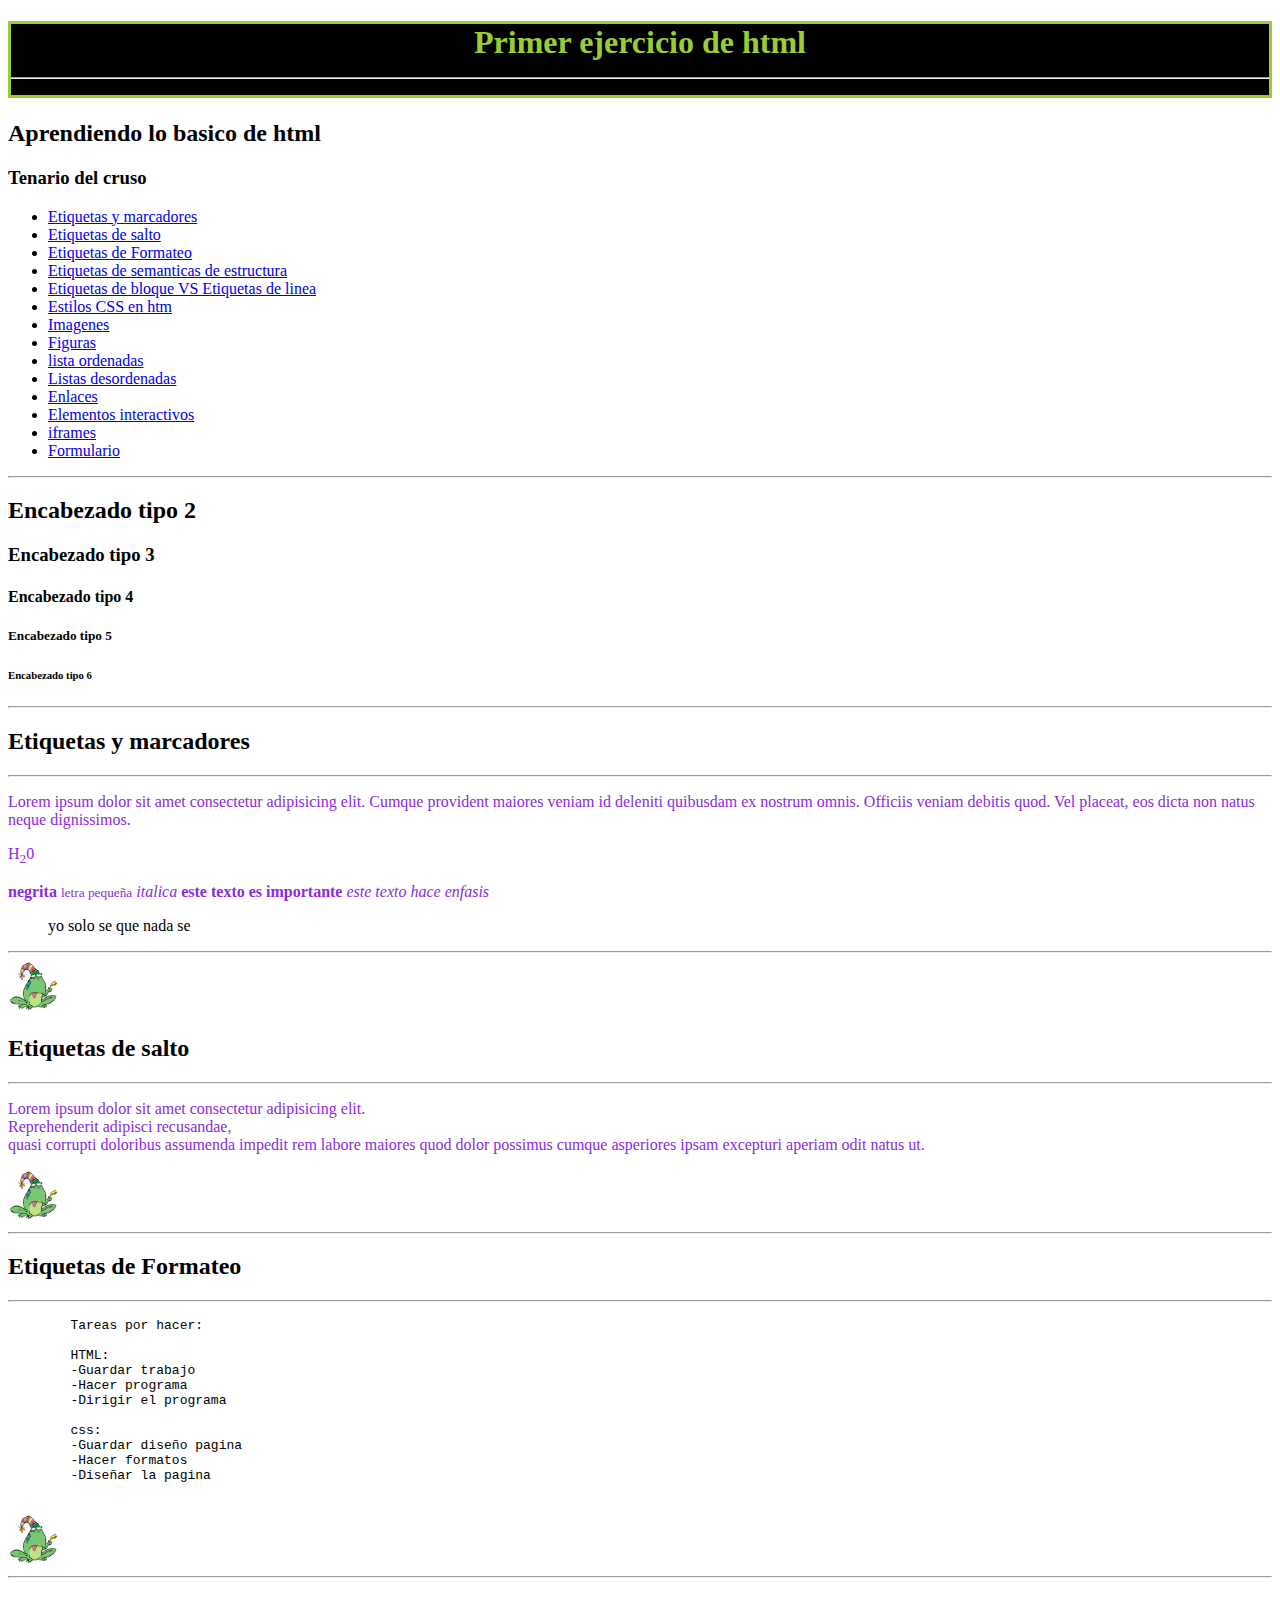
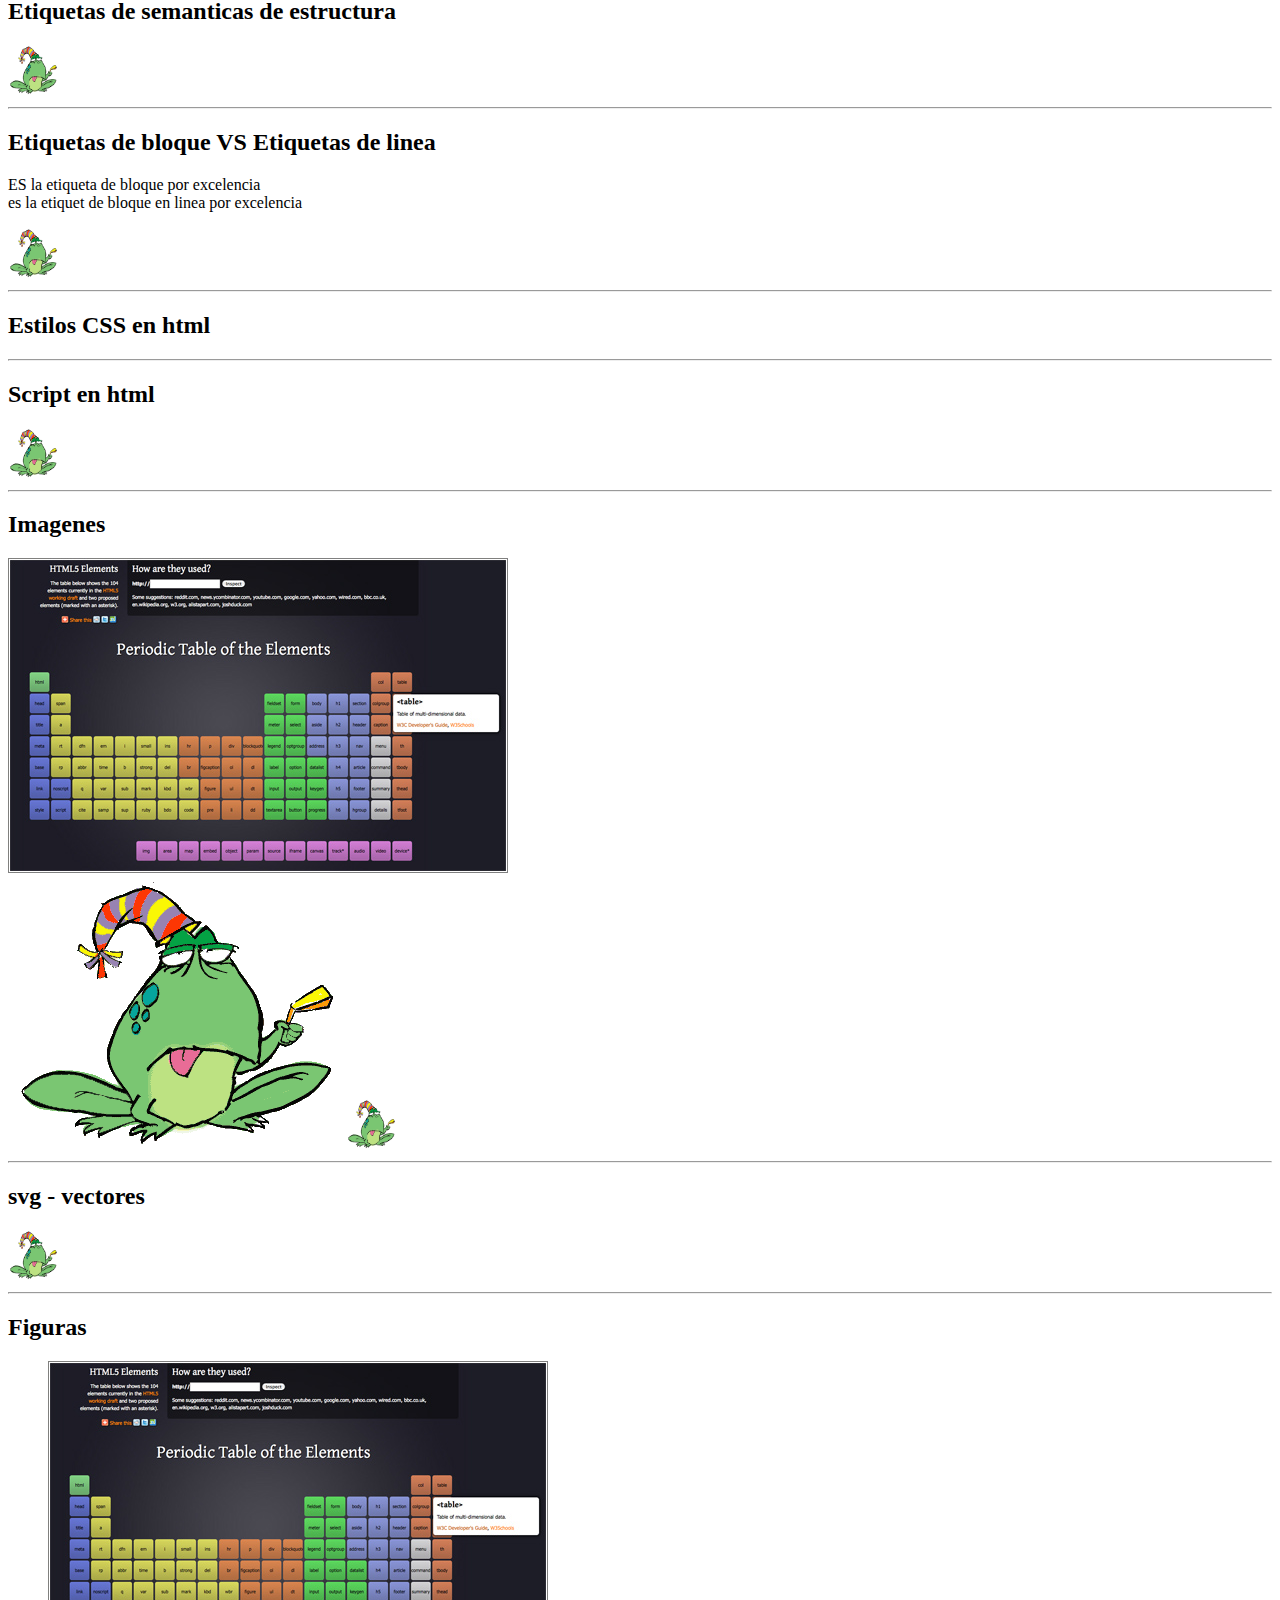
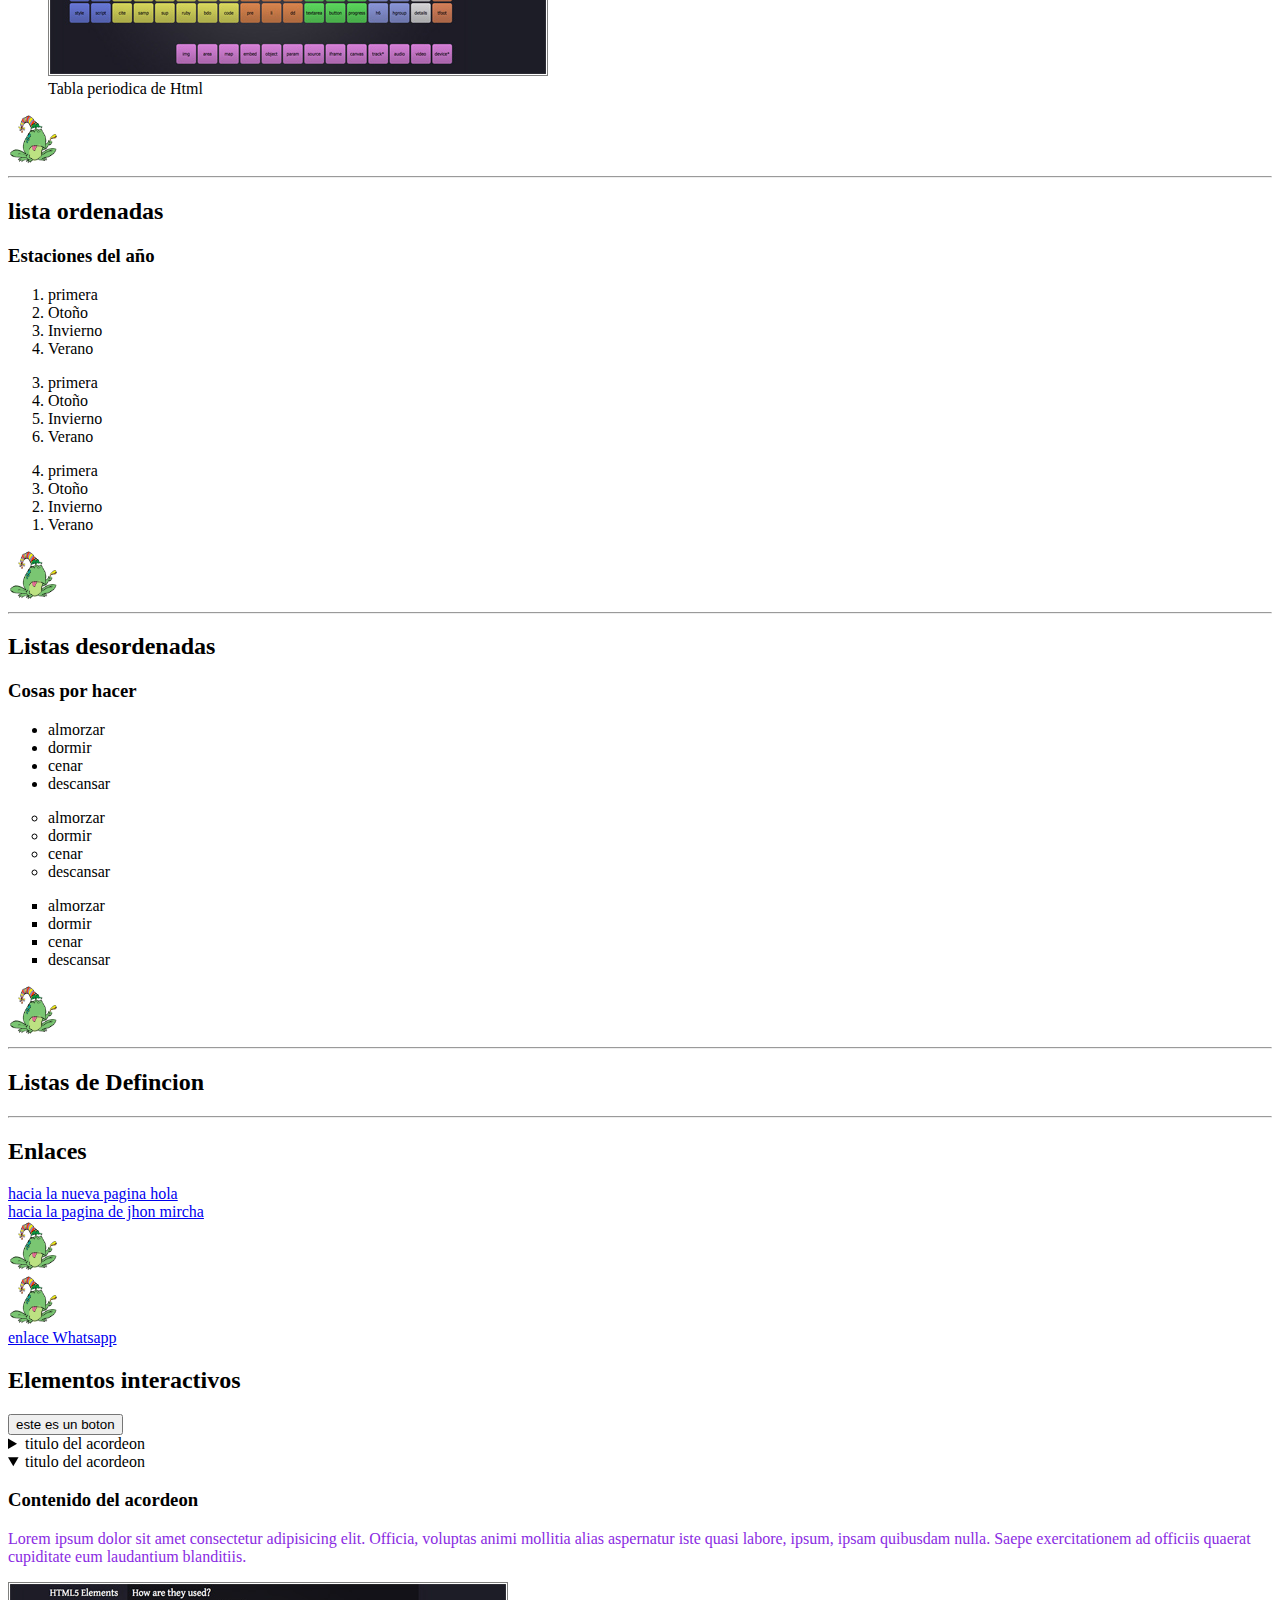
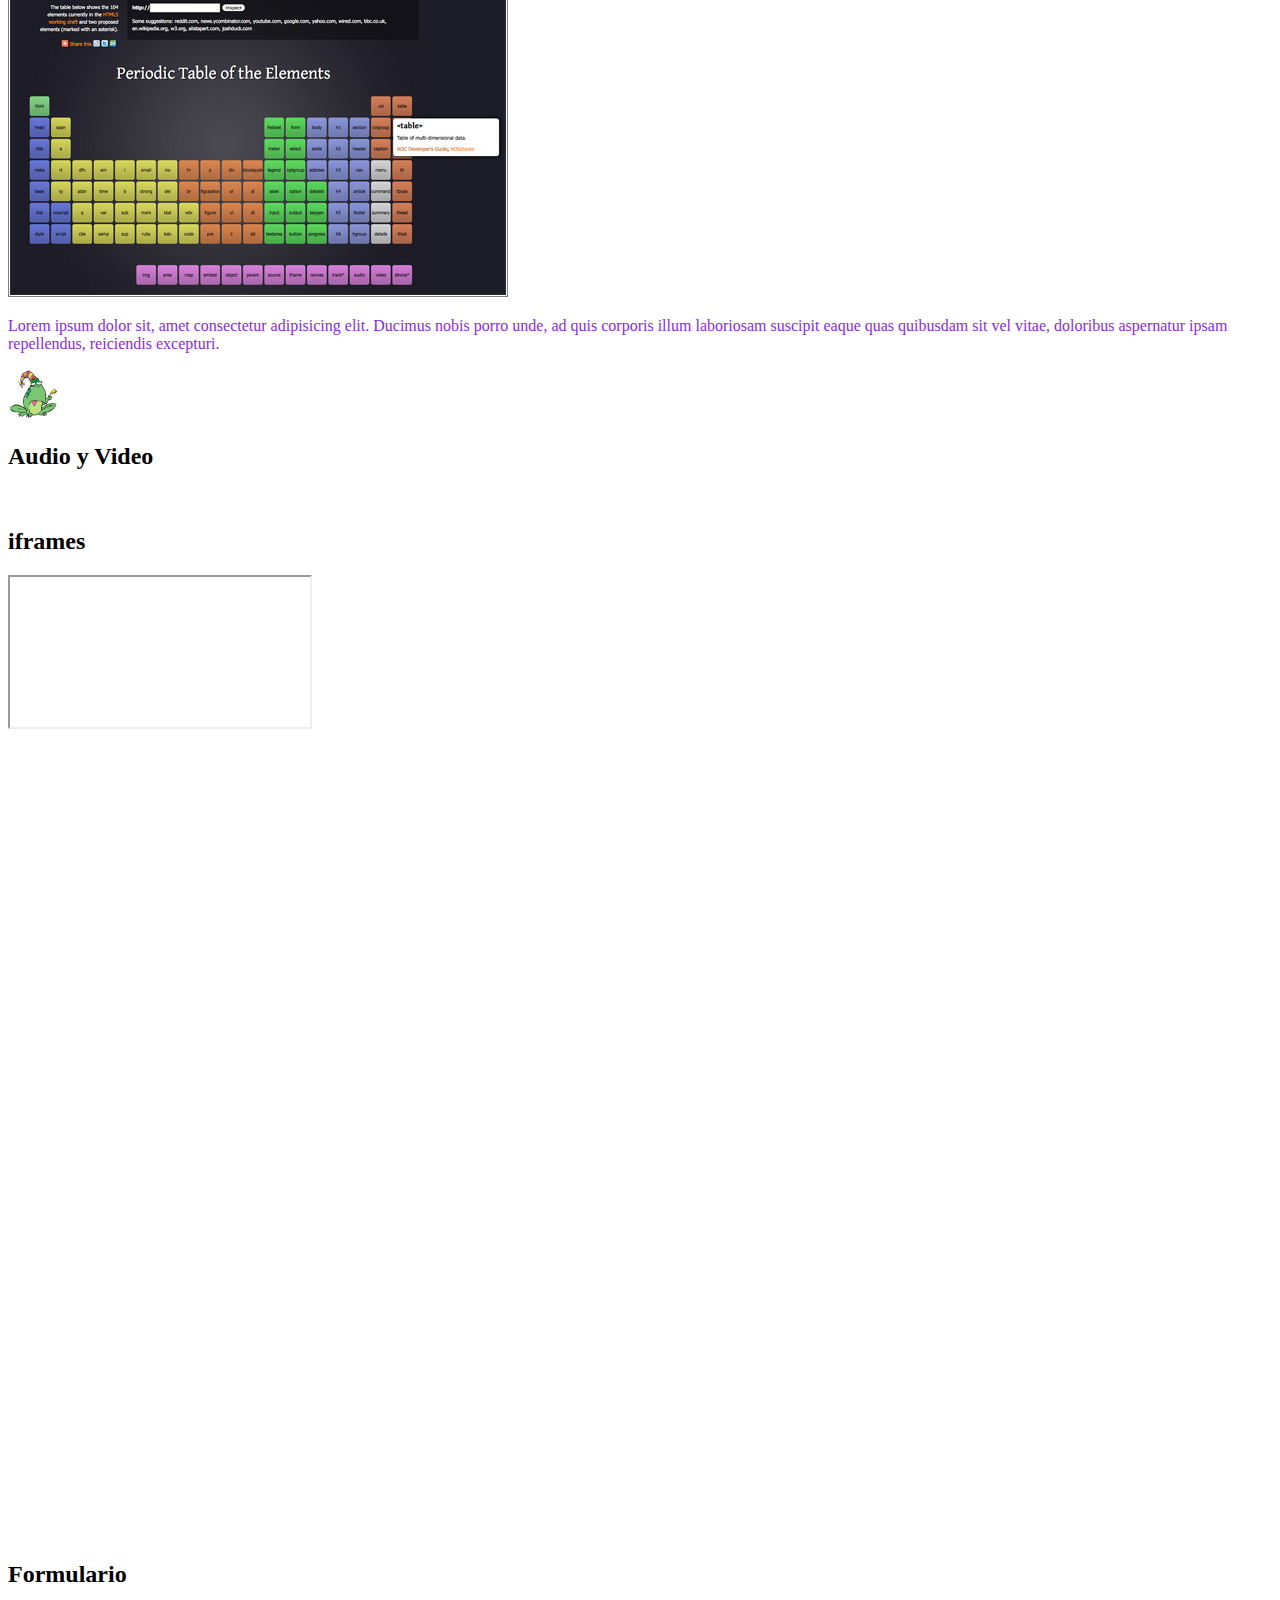
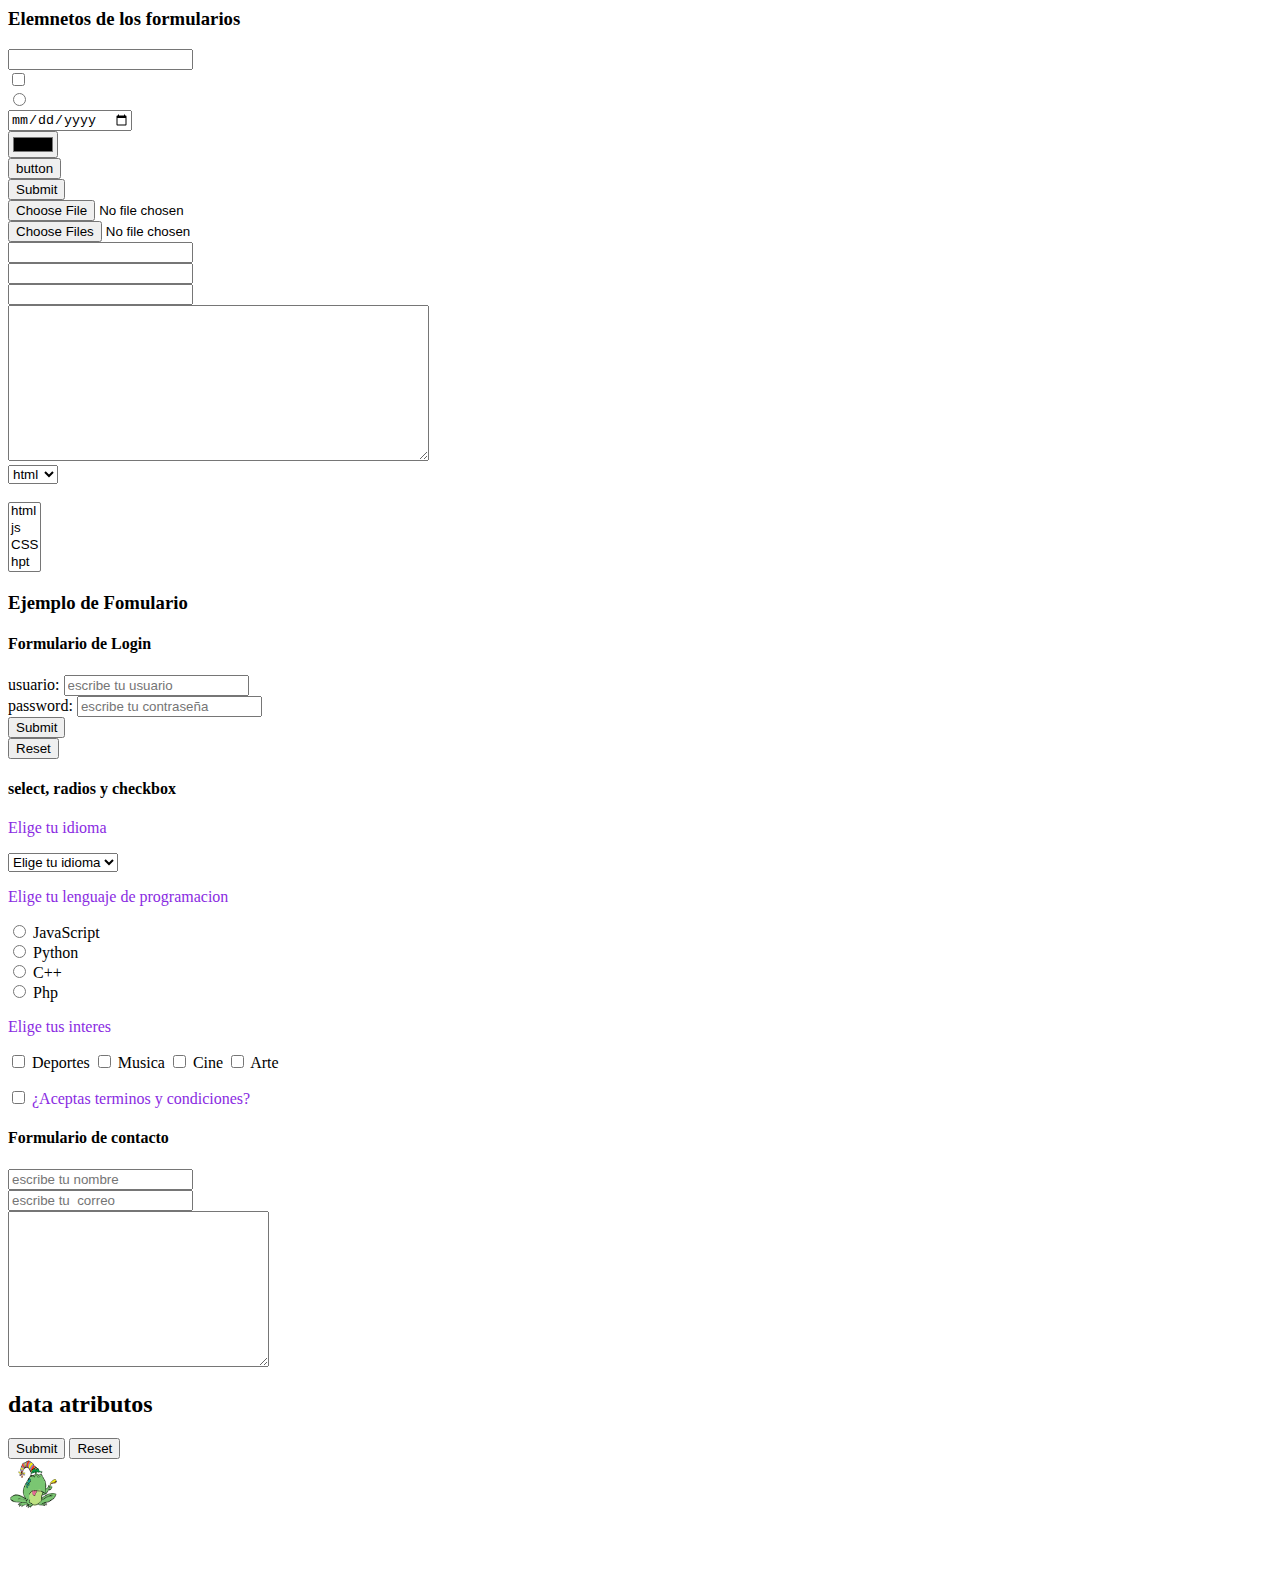
<file: index.html>
<!DOCTYPE html>
<html lang="es">
<head>
    <meta charset="UTF-8">
    <meta http-equiv="X-UA-Compatible" content="IE=edge">
    <meta name="viewport" content="width=device-width, initial-scale=1.0">
    <title>EJERCICIO HMTL</title>
    <meta  name="desription"  content="Esta en mi primera pagina de diseño wed">

    <link rel="stylesheet" href="accest/styles.css">
</head>
<body>

    <h1>Primer ejercicio de  html  <hr> </h1>

    <h2 id="inicio">Aprendiendo lo basico de html  </html></h2>
    <h3>Tenario del cruso</h3>
    
    <ul>
        <li><a href="index.html#marcadores">Etiquetas y marcadores</a></li>
        <li><a href="index.html#Etiquetas">Etiquetas de salto</a></li>
        <li><a href="index.html#formateo">Etiquetas de Formateo</a></li>
        <li><a href="index.html#etiquetas-semanticas">Etiquetas de semanticas de estructura</a></li>
        <li><a href="index.html#etiquetas-de-bloque">Etiquetas de bloque VS Etiquetas de linea</a></li>
        <li><a href="index.html#estilos-css">Estilos CSS en htm</a></li>
        <li><a href="index.html#Imagenes">Imagenes</a></li>
        <li><a href="index.html#Figuras">Figuras</a></li>
        <li><a href="index.html#lista_ordenada">lista ordenadas</a></li>
        <li><a href="index.html#lista_desordenada">Listas desordenadas</a></li>
        <li><a href="index.html#enlaces">Enlaces</a></li>
        <li><a href="index.html#elementos-interactivos">Elementos interactivos</a></li>
        <li><a href="index.html#idframes">iframes</a></li>
        <li><a href="index.html#formularios">Formulario</a></li>
    </ul>
    
    <hr>


    <h2>Encabezado tipo 2</h2>
    <h3>Encabezado tipo 3</h3>
    <h4>Encabezado tipo 4</h4>
    <h5>Encabezado tipo 5</h5>
    <h6>Encabezado tipo 6</h6>
    <hr>

    <h2 id="marcadores">Etiquetas y marcadores</h2>
    <p><hr></p>

    <p>Lorem ipsum dolor sit amet consectetur adipisicing elit. Cumque provident maiores veniam id deleniti quibusdam ex nostrum omnis. Officiis veniam debitis quod. Vel placeat, eos dicta non natus neque dignissimos.</p>

    <p>H<sub>2</sub>0</p>
    <p><b>negrita</b>  <small>letra pequeña</small>  <i>italica</i>  <strong>este texto es importante</strong>  <em>este texto hace enfasis</em></p>

    <p><blockquote>yo solo se que nada se</blockquote></p><hr>
    <a href="index.html#inicio"><img src="imagines/rana-imagen-animada-0015.gif" alt="rana" width="50" height="50"></a>

    <h2 id="Etiquetas">Etiquetas de salto</h2>
    <p><hr></p>


    <p>Lorem ipsum dolor sit amet consectetur adipisicing elit. <br> Reprehenderit adipisci recusandae, <br> quasi corrupti doloribus assumenda impedit rem labore maiores quod dolor possimus cumque asperiores ipsam excepturi aperiam odit natus ut.</p>
    <a href="index.html#inicio"><img src="imagines/rana-imagen-animada-0015.gif" alt="rana" width="50" height="50"></a>
    <hr>

    <h2 id="formateo">Etiquetas de Formateo</h2>
    <hr>
    <p>
    <pre>
        Tareas por hacer:
        
        HTML:
        -Guardar trabajo
        -Hacer programa
        -Dirigir el programa

        css:
        -Guardar diseño pagina 
        -Hacer formatos
        -Diseñar la pagina
    </pre>

    </p>
    <a href="index.html#inicio"><img src="imagines/rana-imagen-animada-0015.gif" alt="rana" width="50" height="50"></a>
    <hr>

    <h2 id="etiquetas-semanticas">Etiquetas de semanticas de estructura</h2>

    <p>

    </p>
    <a href="index.html#inicio"><img src="imagines/rana-imagen-animada-0015.gif" alt="rana" width="50" height="50"></a>
    <hr>

    <h2 id="etiquetas-de-bloque">Etiquetas de bloque VS Etiquetas de linea</h2>

    <p>
        <div>ES la etiqueta de bloque por excelencia</div>
        <span>es la etiquet de bloque en linea por excelencia</span>

    </p>
    <a href="index.html#inicio"><img src="imagines/rana-imagen-animada-0015.gif" alt="rana" width="50" height="50"></a>
    <hr>

    <h2 id="estilos-css">Estilos CSS en html</h2>

    <p>
    </p>
    <hr>

    <h2>Script en html</h2>

    <a href="index.html#inicio"><img src="imagines/rana-imagen-animada-0015.gif" alt="rana" width="50" height="50"></a>
    <hr>

    <h2 id="Imagenes">Imagenes</h2>

    <img src="imagines/tablehtml5.jpg" alt="Tabla periodica de los elementos html">
    <br>
    <img src="imagines/rana-imagen-animada-0015.gif" alt="rana triste">
    <a href="index.html#inicio"><img src="imagines/rana-imagen-animada-0015.gif" alt="rana" width="50" height="50"></a>
    <hr>

    <h2>svg - vectores</h2>
    <a href="index.html#inicio"><img src="imagines/rana-imagen-animada-0015.gif" alt="rana" width="50" height="50"></a>
    <hr>

    <h2 id="Figuras">Figuras</h2>

    <figure>
        <img src="imagines/tablehtml5.jpg" alt="tabla periodica de html">
        <figcaption>Tabla periodica de Html</figcaption>
    </figure>
    <a href="index.html#inicio"><img src="imagines/rana-imagen-animada-0015.gif" alt="rana" width="50" height="50"></a>
    <hr>

    <h2 id="lista_ordenada">lista ordenadas</h2>
    <h3>Estaciones del año</h3>
    <ol>
        <li>primera</li>
        <li>Otoño</li>
        <li>Invierno</li>
        <li>Verano</li>
    </ol>

    <ol start="3">
        <li>primera</li>
        <li>Otoño</li>
        <li>Invierno</li>
        <li>Verano</li>
    </ol>

    <ol reversed>
        <li>primera</li>
        <li>Otoño</li>
        <li>Invierno</li>
        <li>Verano</li>
    </ol>
    <a href="index.html#inicio"><img src="imagines/rana-imagen-animada-0015.gif" alt="rana" width="50" height="50"></a>
    <hr>
    <h2 id="lista_desordenada">Listas desordenadas</h2>

    <h3>Cosas por hacer</h3>

    <ul>
        <li>almorzar</li>
        <li>dormir</li>
        <li>cenar</li>
        <li>descansar</li>
    </ul>

    <ul type="circle"   >
        <li>almorzar</li>
        <li>dormir</li>
        <li>cenar</li>
        <li>descansar</li>
    </ul>

    <ul type="square">
        <li>almorzar</li>
        <li>dormir</li>
        <li>cenar</li>
        <li>descansar</li>
    </ul>
    <a href="index.html#inicio"><img src="imagines/rana-imagen-animada-0015.gif" alt="rana" width="50" height="50"></a>
    <hr>

<h2>Listas de Defincion</h2>
<hr>

<h2 id="enlaces">Enlaces</h2>

<a href="imagines/hola.html">hacia la nueva pagina hola</a><br>
<a href="https://jonmircha.com/cursos" target="_blank">hacia la pagina de jhon mircha</a><br>

<a href="https://jonmircha.com/cursos" target="_blank"> <img src="imagines/rana-imagen-animada-0015.gif" alt="hacia la pagina de jhon" width="50" height="50">
</a><br>
<a href="index.html#inicio"><img src="imagines/rana-imagen-animada-0015.gif" alt="rana" width="50" height="50"></a>
<br>
<a href="https://api.Whatsapp.com/send?phone=324546247" target="_blank">enlace Whatsapp</a>
<br>

<h2 id="elementos-interactivos">Elementos interactivos</h2>

<button>este es un boton</button>
<details>
    <summary>titulo del acordeon</summary>
    <article>
        <h3 >Contenido del acordeon</h3>
        <p>Lorem ipsum dolor sit amet consectetur adipisicing elit. Officia, voluptas animi mollitia alias aspernatur iste quasi labore, ipsum, ipsam quibusdam nulla. Saepe exercitationem ad officiis quaerat cupiditate eum laudantium blanditiis.</p>
        <img src="imagines/tablehtml5.jpg" alt="tabla del html"><br>
        <p>Lorem ipsum dolor sit, amet consectetur adipisicing elit. Ducimus nobis porro unde, ad quis corporis illum laboriosam suscipit eaque quas quibusdam sit vel vitae, doloribus aspernatur ipsam repellendus, reiciendis excepturi.</p>
        
    </article>
</details>

<details open>
    <summary>titulo del acordeon</summary>
    <article>
        <h3>Contenido del acordeon</h3>
        <p>Lorem ipsum dolor sit amet consectetur adipisicing elit. Officia, voluptas animi mollitia alias aspernatur iste quasi labore, ipsum, ipsam quibusdam nulla. Saepe exercitationem ad officiis quaerat cupiditate eum laudantium blanditiis.</p>
        <img src="imagines/tablehtml5.jpg" alt="tabla del html"><br>
        <p>Lorem ipsum dolor sit, amet consectetur adipisicing elit. Ducimus nobis porro unde, ad quis corporis illum laboriosam suscipit eaque quas quibusdam sit vel vitae, doloribus aspernatur ipsam repellendus, reiciendis excepturi.</p>
        
    </article>
</details>
<a href="index.html#inicio"><img src="imagines/rana-imagen-animada-0015.gif" alt="rana" width="50" height="50"></a>
<br>

<h2>Audio y Video</h2>
<br>

<h2 id="idframes">iframes</h2>
<iframe src="https://www.chevyplan.com.co/home" frameborder="1"></iframe>
<br>
<br>
<iframe src="https://www.google.com/maps/embed?pb=!1m18!1m12!1m3!1d3951.66817909536!2d-72.58681172663687!3d7.929682692094123!2m3!1f0!2f0!3f0!3m2!1i1024!2i768!4f13.1!3m3!1m2!1s0x8e664e26dd289fa7%3A0xcbb81455b30150c3!2sPuente%20Mariano%20Ospina%20Perez%20El%20Zulia!5e0!3m2!1ses!2sco!4v1683408949716!5m2!1ses!2sco" width="600" height="450" style="border:0;" allowfullscreen="" loading="lazy" referrerpolicy="no-referrer-when-downgrade"></iframe>

<br>
<br>
<iframe width="560" height="315" src="https://www.youtube.com/embed/CmXx06LnVIA" title="YouTube video player" frameborder="0" allow="accelerometer; autoplay; clipboard-write; encrypted-media; gyroscope; picture-in-picture; web-share" allowfullscreen></iframe>
<br>
<h2 id="formularios">Formulario</h2>
<h3>Elemnetos de los formularios</h3>

<input type="text">
<br>
<input type="checkbox">
<br>
<input type="radio">
<br>
<input type="date">
<br>
<input type="color">
<br>
<input type="button" value="button">
<br>
<input type="submit">
<br>
<input type="file">
<br>
<input type="file" multiple>
<br>
<input type="email">
<br>
<input type="password">
<br>
<input type="search">
<br>
<textarea name="" id="" cols="50" rows="10"></textarea>
<br>

<select name="" id="">
    <option value="">html</option>
    <option value="">js</option>
    <option value="">CSS</option>
</select>

<br><br>

<select name="" id="" multiple>
    <option value="">html</option>
    <option value="">js</option>
    <option value="">CSS</option>
    <option value="">hpt</option>
</select>
<br>

<h3>Ejemplo de Fomulario</h3>
<h4>Formulario de Login</h4>
<form action="">
<label for="usuario">usuario:</label>
<input type="text" name="usuario" id="usuario" placeholder="escribe tu usuario" required>
<br>
<label for="password">password:</label>
<input type="password" name="password" id="password" placeholder="escribe tu contraseña" required> 
<br>
<input type="submit">
<br>
<input type="reset">
</form>
<h4>select, radios y checkbox </h4>
<form>
    <p>Elige tu idioma</p>

    <select name="idioma" required> 
        <option value="">Elige tu idioma</option>
        <option value="Es">Español</option>
        <option value="In"> Ingles</option>
        <option value="Fr">Francea</option>
        <option value="Pt">Portugues</option>
        <option value="It">Italiano</option>
    </select>

    <p>Elige tu lenguaje de programacion</p>
    <input type="radio" name="lenguaje" id="radio-js">
    <label for="radio-js">JavaScript</label><br>
    <input type="radio" name="lenguaje" id="radio-Pyton">
    <label for="radio-Pyton">Python</label><br>
    <input type="radio" name="lenguaje" id="radio-C++">
    <label for="radio-C++">C++</label><br>
    <input type="radio" name="lenguaje" id="radio-php">
    <label for="radio-php">Php</label><br>
    

    <p>Elige tus interes</p>
    <label>
        <input type="checkbox" name="interes" value="deportes">
        Deportes
    </label>
    <label>
        <input type="checkbox" name="interes" value="Musica">
        Musica
    </label>
    <label>
        <input type="checkbox" name="interes" value="Cine">
        Cine
    </label>
    <label>
        <input type="checkbox" name="interes" value="Arte">
        Arte
    </label>

    <p>
        <label>
            <input type="checkbox" name="terminos" required>
            ¿Aceptas terminos y condiciones?
        </label>
    </p>

    <h4>Formulario de contacto</h4>

    <form>
        <input type="text" name="nombre" placeholder="escribe tu nombre"><br>
        <input type="text" name="email" placeholder="escribe tu  correo"><br>
        <textarea name="comentarios" cols="30" rows="10" required></textarea>
    </form>

    <h2>data atributos</h2>
    



    <input type="submit">
    <input type="reset">

</form>


<br>
<a href="index.html#inicio"><img src="imagines/rana-imagen-animada-0015.gif" alt="rana" width="50" height="50"></a>
<br>
<br>
<br>
<br>
    <script>
        console.log("Hola estamos aprendiendo html")
    </script>

    <script src="accest/codigos.js"></script>

    
</body>
</html>
</file>
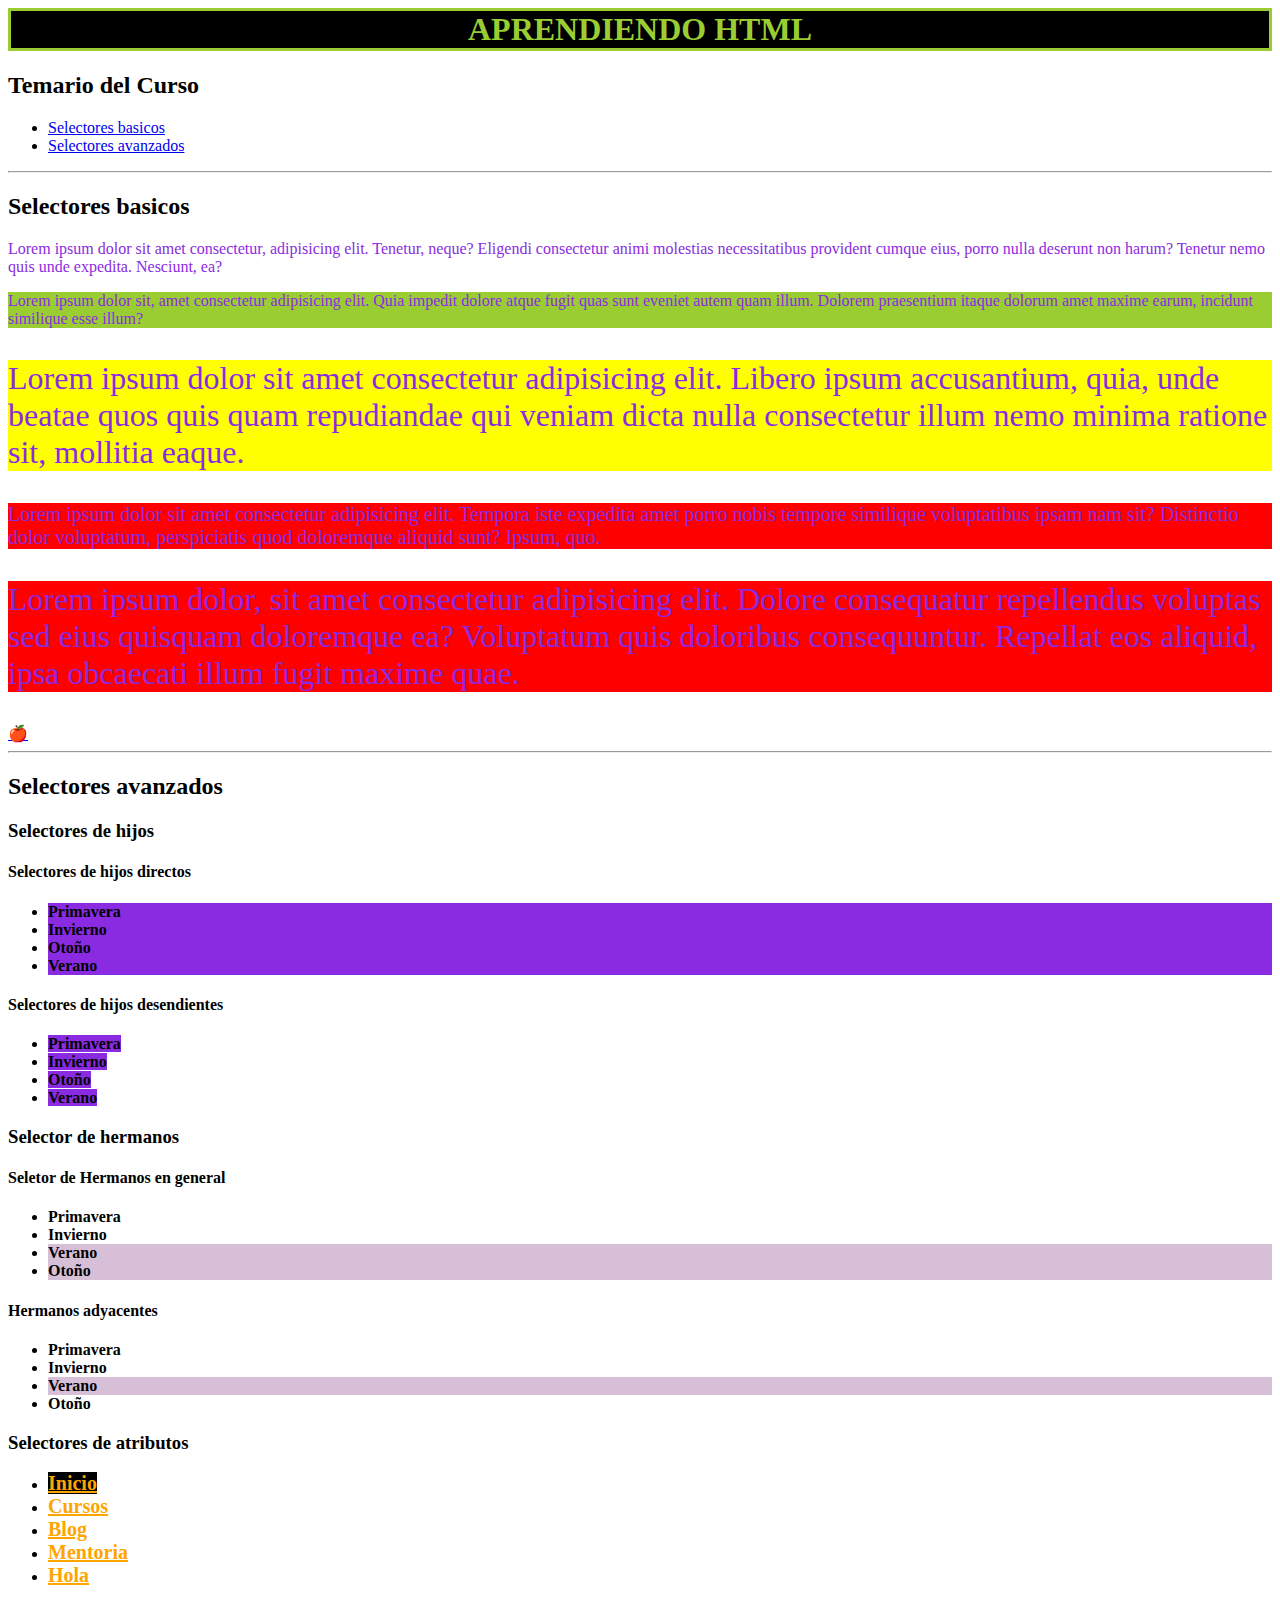
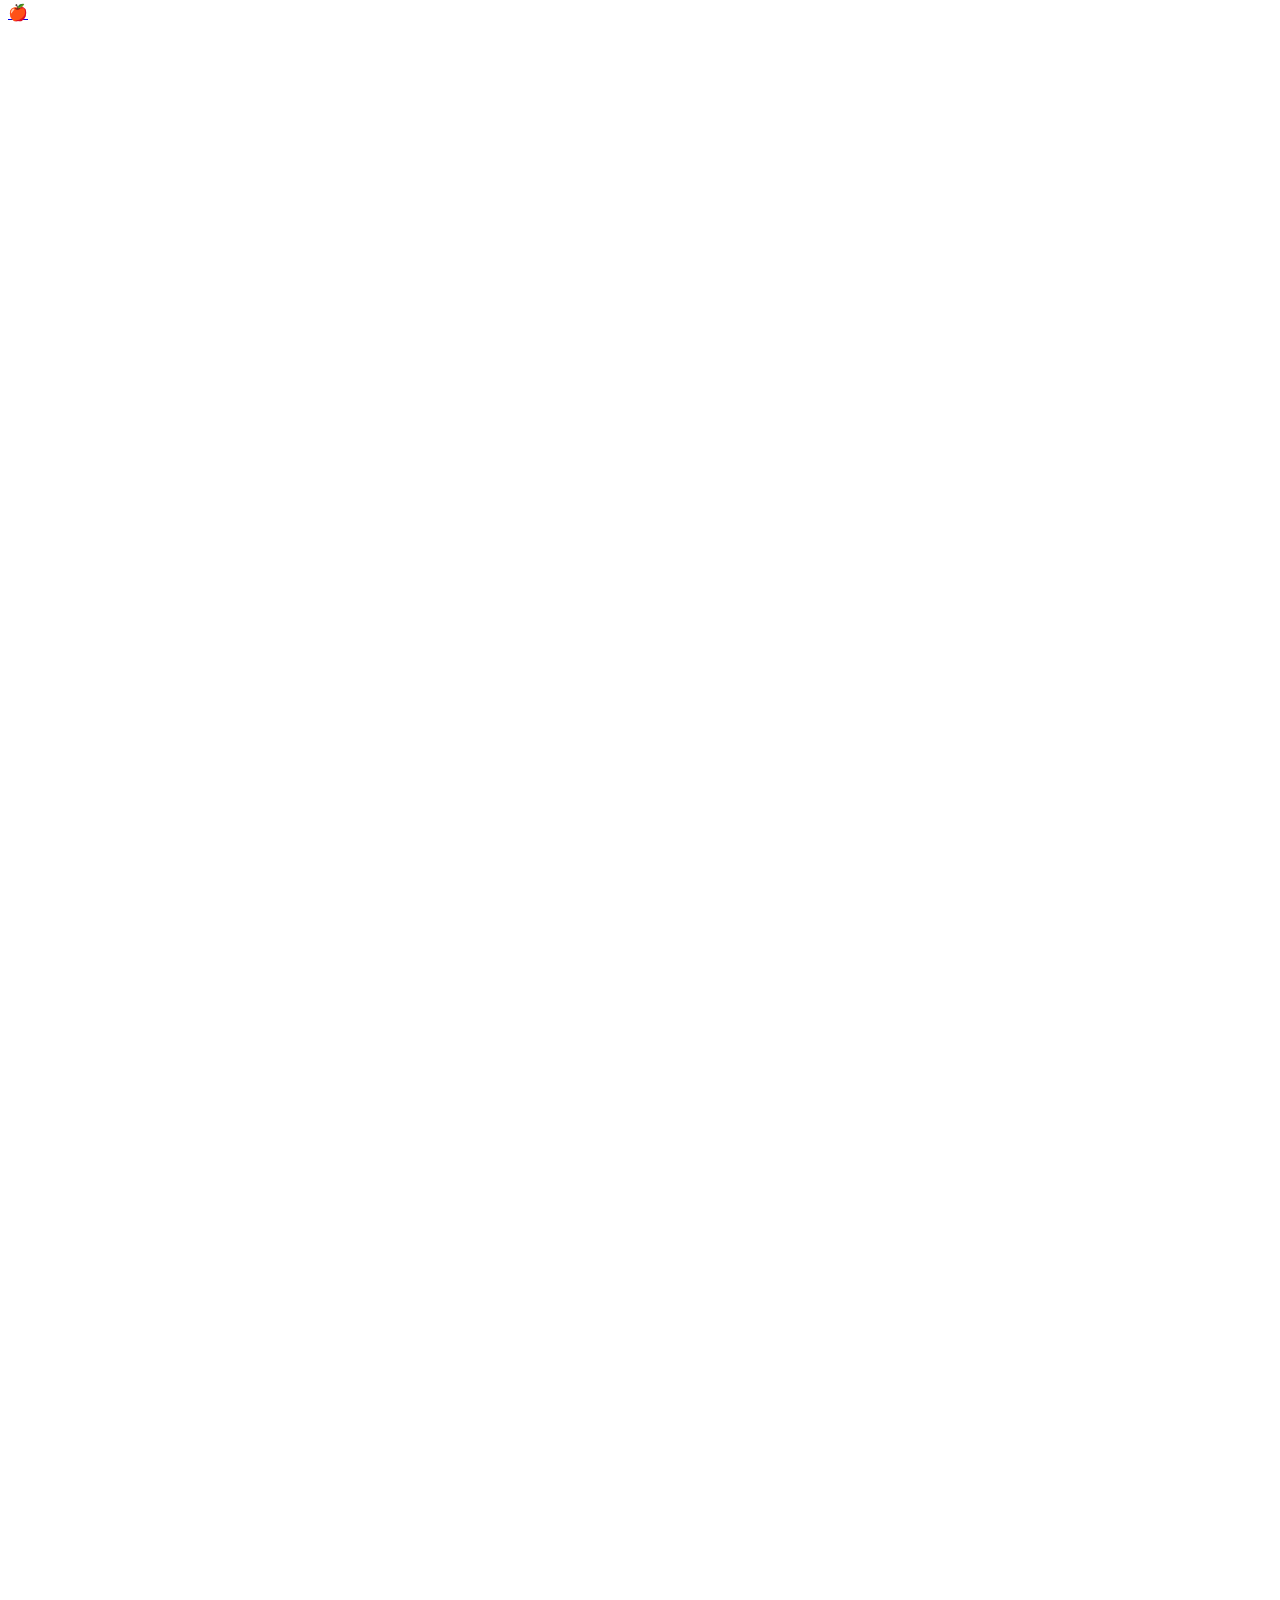
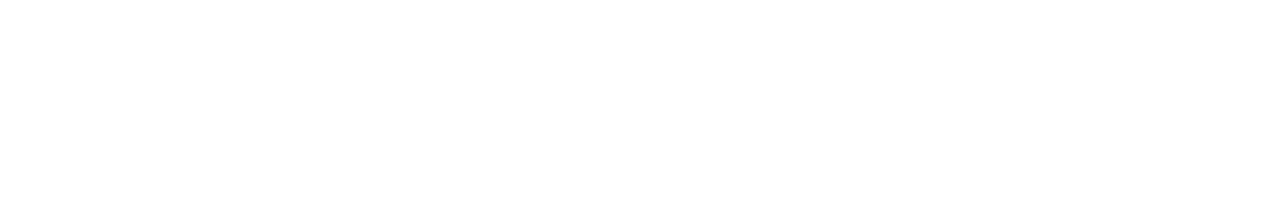
<file: accest/index2.html>
<html lang="en">
<head>
    <meta charset="UTF-8">
    <meta http-equiv="X-UA-Compatible" content="IE=edge">
    <meta name="viewport" content="width=device-width, initial-scale=1.0">
    <title>Curso de Css</title>
    <link rel="stylesheet" href="styles.css">

    <style>
        html {
            scroll-behavior: smooth;
        }
    </style>

</head>

<body>

    <article>
    <h1 id="temario-css">APRENDIENDO HTML</h1>
    <h2>Temario del Curso</h2>
    <ul>
        <li><a href="index2.html#selectores-basicos">Selectores basicos</a></li>
        <li><a href="index2.html#selectores-avanzados">Selectores avanzados</a></li>
    </ul>
</article>
   
    <hr>

    <article id="selectores-basicos">
        <h2>Selectores basicos</h2>
    
        <p>Lorem ipsum dolor sit amet consectetur, adipisicing elit. Tenetur, neque? Eligendi consectetur animi molestias necessitatibus provident cumque eius, porro nulla deserunt non harum? Tenetur nemo quis unde expedita. Nesciunt, ea?</p>

        <p id="parrafo-2">
            Lorem ipsum dolor sit, amet consectetur adipisicing elit. Quia impedit dolore atque fugit quas sunt eveniet autem quam illum. Dolorem praesentium itaque dolorum amet maxime earum, incidunt similique esse illum?</p>

        <p class="text-32 bg-blue text-yellow">
            Lorem ipsum dolor sit amet consectetur adipisicing elit. Libero ipsum accusantium, quia, unde beatae quos quis quam repudiandae qui veniam dicta nulla consectetur illum nemo minima ratione sit, mollitia eaque.</p>

        <p class="text-20  bg-blue  text-white">
            Lorem ipsum dolor sit amet consectetur adipisicing elit. Tempora iste expedita amet porro nobis tempore similique voluptatibus ipsam nam sit? Distinctio dolor voluptatum, perspiciatis quod doloremque aliquid sunt? Ipsum, quo.
        </p>

        <p class="text-32 bg-blue  text-white">
            Lorem ipsum dolor, sit amet consectetur adipisicing elit. Dolore consequatur repellendus voluptas sed eius quisquam doloremque ea? Voluptatum quis doloribus consequuntur. Repellat eos aliquid, ipsa obcaecati illum fugit maxime quae.</p>
    </article>

    <a href="index2.html#temario-css">🍎</a> 
    <hr>

    <article id="selectores-avanzados">
        <h2>Selectores avanzados</h2>

        <h3>Selectores de hijos</h3>

        <h4>Selectores de hijos directos</h4>
    <ul class="hijos-directos">
        <li><b>Primavera</b></li>
        <li><b>Invierno</b></li>
        <li><b>Otoño</b></li>
        <li><b>Verano</b></li>
    </ul>
        <h4>Selectores de hijos desendientes</h4>

        <ul class="hijos-desendientes">
            <li><b>Primavera</b></li>
            <li><b>Invierno</b></li>
            <li><b>Otoño</b></li>
            <li><b>Verano</b></li>
        </ul>

        <h3>Selector de  hermanos</h3>
        <h4> Seletor de Hermanos en general</h4>
        <ul>
            <li><b>Primavera</b></li>
            <li class="hermanos-general"><b>Invierno</b></li>
            <li><b>Verano</b></li>
            <li><b>Otoño</b></li>
        </ul>
        <h4>Hermanos adyacentes</h4>
        <ul>
            <li><b>Primavera</b></li>
            <li class="hermanos-adyacentes"><b>Invierno</b></li>
            <li><b>Verano</b></li>
            <li><b>Otoño</b></li>
        </ul>
       
        <h3>Selectores de atributos</h3>
        <nav class="selectores-atributos">
            <ul>
                <li><a href="https://jonmircha.com" target="_blank">Inicio</a></li>
                <li><a href="https://jonmircha.com/cursos" target="_blank">Cursos</a></li>
                <li><a href="https://jonmircha.com/blog" target="_blank">Blog</a></li>
                <li><a href="https://jonmircha.com/mentoria" target="_blank">Mentoria</a></li>
                <li><a href="https://jonmircha.com/hola" target="_blank">Hola</a></li>
            </ul>
        </nav>





    </article>

    
    <a href="index2.html#temario-css">🍎</a> 
    <br><br><br><br><br><br><br><br><br><br><br><br><br><br><br><br><br><br><br><br><br><br><br><br><br><br><br><br><br><br><br><br><br><br><br><br><br><br><br><br><br><br><br><br><br><br><br><br><br><br><br><br><br><br><br><br><br><br><br><br><br><br><br><br><br><br><br><br><br><br><br><br><br><br><br><br><br><br><br><br><br><br><br><br><br><br><br><br><br><br><br><br><br><br><br><br><br><br><br><br>
</body>
</html>
</file>
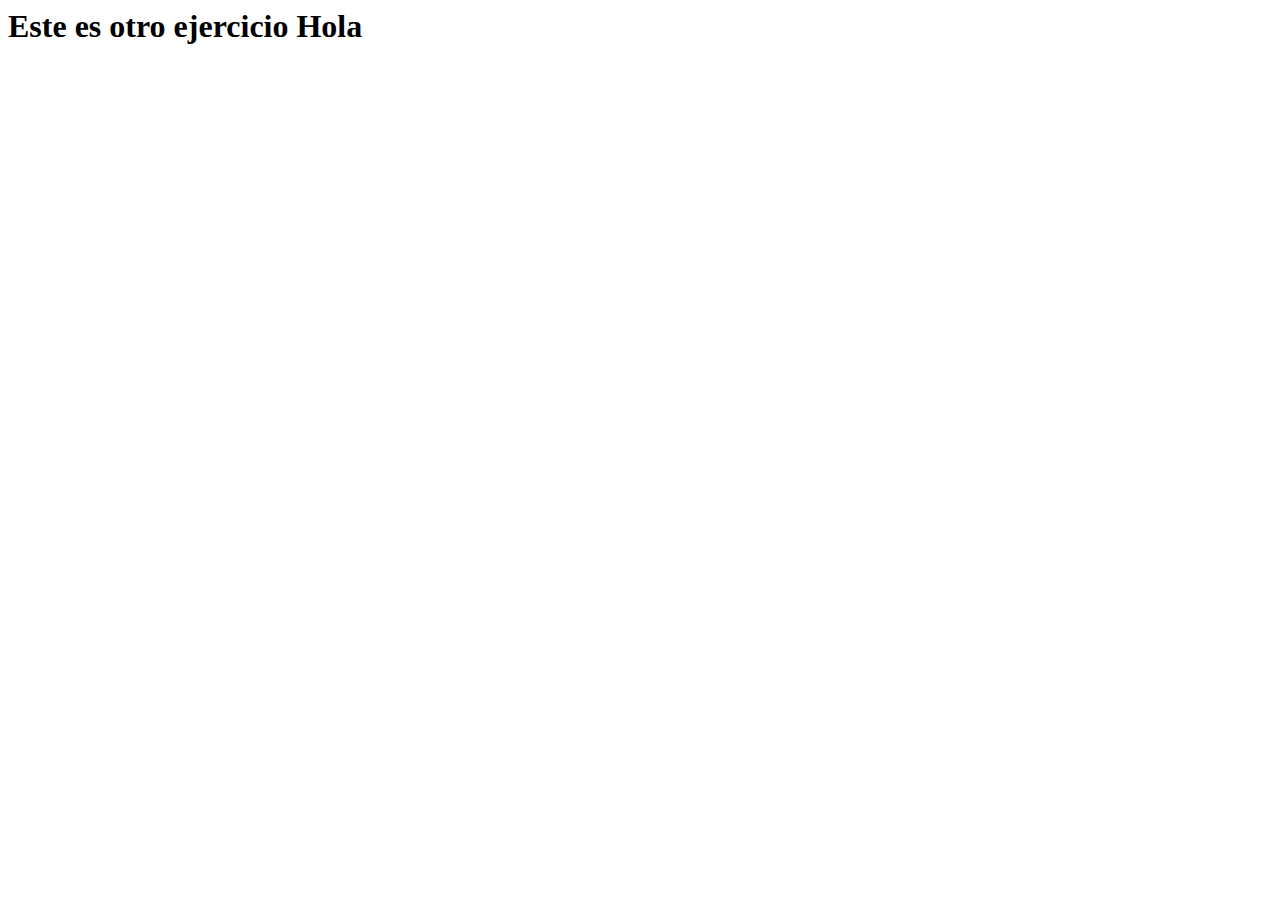
<file: imagines/hola.html>
<html lang="en">
<head>
    <meta charset="UTF-8">
    <meta http-equiv="X-UA-Compatible" content="IE=edge">
    <meta name="viewport" content="width=device-width, initial-scale=1.0">
    <title>Document</title>
</head>
<body>

    <h1>Este es otro ejercicio Hola</h1>
    
    
</body>
</html>
</file>
<file: accest/styles.css>
@import url(otra-hoja-styles.css);


h1 {
    color: yellowgreen;
    background-color: black;
}


p {
    color: blueviolet;
}

#parrafo-2 {
    background-color: yellowgreen;
}


.bg-yellow {
    background-color: yellow;
}


.text-32 {
    font-size: 32px;
}

.text-20 {
    font-size: 20px;
}

.text-white {
    background-color: red;
}

.text-yellow {
    background-color: yellow;
}

.hijos-directos>li {
  background-color: blueviolet;
}

.hijos-desendientes b {
    background-color: blueviolet;

}

.hermanos-general ~ li {
    background-color: thistle;
}

.hermanos-adyacentes + li {
    background-color: thistle;
}

.selectores-atributos a[href] {
    color: orange;
}

.selectores-atributos a[target="_blank"] {
    font-weight: bold;
}

.selectores-atributos a[href*="jon"] {
    font-size: 20px;
}

.selectores-atributos a[href$=".com"] {
    background-color: black;
}
</file>
